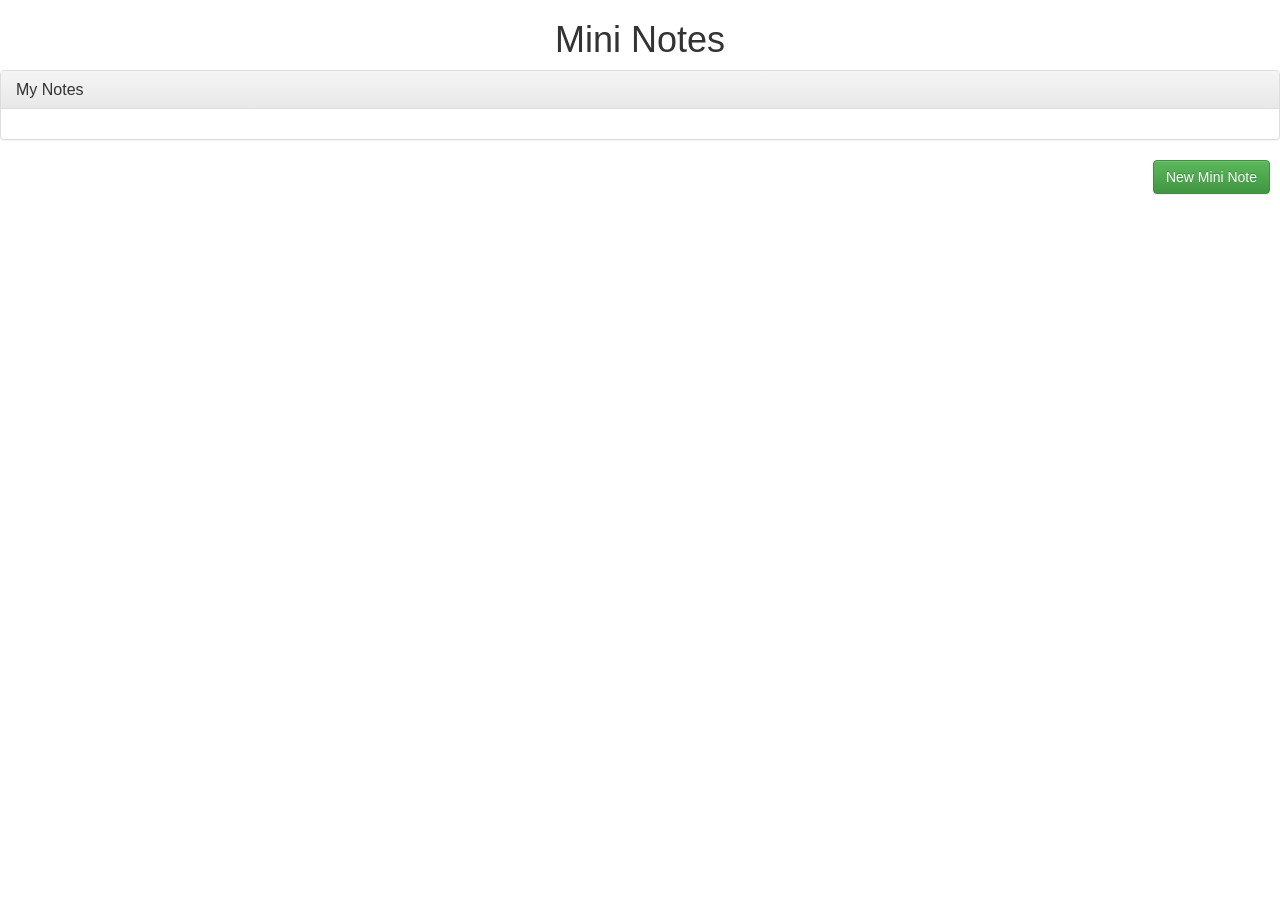
<file: templates/index.html>
<!DOCTYPE html>
<html>

<head>
    <meta charset="utf-8">
    <meta name="viewport" content="width=device-width, initial-scale=1.0">
    <title>TaskCrud</title>
    <link rel="stylesheet" href="../static/assets/bootstrap/css/bootstrap.min.css">
    <link rel="stylesheet" href="../static/assets/css/styles.css">
    <script src="../static/assets/js/jquery.min.js"></script>
    <script src="../static/assets/bootstrap/js/bootstrap.min.js"></script>
    <script src="../static/assets/js/knockout-3.4.2.js"></script>
    <script src="../static/assets/js/socket.io.js"></script>
</head>

<body>


<h1 class="text-center">Mini Notes</h1>
<div class="panel panel-default" id="main">
    <div class="panel-heading">
        <h3 class="panel-title">My Notes</h3></div>
    <div class="panel-body">
        <div class="container">
            <!-- ko foreach: notes -->
            <div style="display: inline-block" class="panel-tick" data-bind="style: {'background-color': color}">
                <div class="mpanel-title" style="display: inherit">
                    <span data-bind="text: noteTitle, style:{'color': fontColor}"
                          class="panel-title-content pretty-font" style="font-size: 18px">Panel title</span>
                </div>
                <div style="display: inherit" id="as" class="mpanel-body" data-bind="style:{'color': fontColor}">
                    <p data-bind="text: noteBody, style:{'color': fontColor}"
                       class="panel-body-content pretty-font"
                       style="font-size: 16px"></p>
                </div>
            </div>
            <!-- /ko -->
        </div>

    </div>
</div>
<button class="btn btn-success col-r" type="button" data-toggle="modal" data-target="#modalPanel">New Mini Note</button>
<div class="modal fade" role="dialog" tabindex="-1" id="modalPanel">
    <div class="modal-dialog" role="document">
        <div class="modal-content">
            <div class="modal-header">
                <button type="button" class="close" data-dismiss="modal" aria-label="Close"><span
                        aria-hidden="true">×</span></button>
                <h4 class="modal-title">Task Editor</h4></div>
            <div class="modal-body">
                <form class="form-horizontal">
                    <center style="padding: 20px">
                        <div class="big-panel-tick" id="noteEditor">
                            <div class="big-panel-title">
                                <input  id="colorTitle" data-bind="textInput: noteTitle" type="text"
                                       class="big-panel-title-content pretty-font" style="font-size: 18px"
                                       placeholder="Title here..."/>
                            </div>
                            <div class="big-panel-body">
                                <textarea id="colorBody" data-bind="textInput: noteBody" placeholder="Content here..."
                                          class="big-panel-body-content pretty-font" style="font-size: 16px"></textarea>
                            </div>
                            <script src="../static/assets/js/autosize.js"></script>
                            <script>
                                autosize(document.getElementById('mcontent'));
                            </script>

                        </div>
                    </center>

                    <div class="form-group">
                        <div class="col-sm-3">
                            <label class="control-label">Color </label>
                        </div>
                        <div class="col-sm-9">
                            <input id="color1" data-bind="value: color" value="#5baeff" type="color"
                                   onchange="changeBgColor()">
                        </div>
                    </div>
                    <div class="form-group">
                        <div class="col-md-3">
                            <label class="control-label">Font color</label>
                        </div>
                        <div class="col-lg-pull-0 col-md-9">
                            <input data-bind="value: fontColor" type="color" id="color2" onchange="changeFontColor()"
                                   value="#ffffff">
                        </div>
                    </div>
                </form>
            </div>
            <div class="modal-footer">
                <button class="btn btn-default" type="button" data-dismiss="modal">Close</button>
                <button class="btn btn-primary" data-bind="click: addNote()" type="button">Save</button>
            </div>
        </div>
    </div>
</div>

<script type="text/javascript">

    let changeBgColor = function () {
        $('#noteEditor')[0].style.backgroundColor = $('#color1')[0].value;
    };

    let changeFontColor = function () {
        let col = $('#color2')[0].value.toString();
        $('#colorTitle')[0].style.color = col;
        $('#colorBody')[0].style.color = col;
    };

    let socket = io.connect('https://' + document.domain + ':' + location.port);
    socket.on('connect', function () {
        console.log('Connected Successful');
    });
    socket.on('notes', function (data) {
        console.log('Fetched Data: ' + JSON.parse(JSON.stringify(data)));
        if (data !== undefined) {
            data = JSON.stringify(data);
            data = JSON.parse(data);
            noteViewModel.fetch(data);
        }
    });

    socket.on('add note', function (data) {
        if (data !== undefined) {
            data = JSON.stringify(data);
            data = JSON.parse(data);
            noteViewModel.addNote(data);
        }
    });


    function NoteViewModel() {
        let self = this;
        self.notes = ko.observableArray();

        self.add = function (note) {
            let data = JSON.stringify(note);
            socket.send(data);
        };
        self.fetch = function (data) {
            if (self.notes === undefined) {
                self.notes = ko.observableArray();
            }
            self.notes.removeAll();
            for (let i = 0; i < data.notes.length; i++) {
                self.notes.push({
                    uri: ko.observable(data.notes[i].uri),
                    noteTitle: ko.observable(data.notes[i].title),
                    noteBody: ko.observable(data.notes[i].body),
                    color: ko.observable(data.notes[i].color.toString()),
                    fontColor: ko.observable(data.notes[i].fontColor.toString())
                });
            }
        };
        self.addNote = function (data) {
            console.log(data.toString());
            self.notes.push({
                uri: ko.observable(data.note.uri),
                noteTitle: ko.observable(data.note.title),
                noteBody: ko.observable(data.note.body),
                color: ko.observable(data.note.color.toString()),
                fontColor: ko.observable(data.note.fontColor.toString())
            });
        };


    }

    let colors = [
        '#FF6F9D',
        '#FFBA2D',
        '#80BF34',
        '#5BB9FF',
        '#304C7F',
        '#7663FF',
        '#3B317F',
        '#BA66FF',
        '#5D337F',
        '#7F2D2A',
        '#FF5B53',
        '#FF7633',
        '#427F35',
        '#237F59',
        '#794C7F',
        '#FF453D',
        '#7167FF',
        '#E260FF',
        '#397F66',
        '#FF5F5D'
    ];

    function AddNoteViewModel() {
        let self = this;
        self.noteTitle = ko.observable();
        self.noteBody = ko.observable();
        self.color = ko.observable();
        self.fontColor = ko.observable();

        self.addNote = function () {
            noteViewModel.add({
                title: self.noteTitle(),
                body: self.noteBody(),
                color: self.color(),
                fontColor: self.fontColor()
            });
            $('#modalPanel').modal('hide');
            self.noteTitle("");
            self.noteBody("");
            self.color(colors[Math.floor(Math.random() * colors.length)]);
            self.fontColor("#FFFFFF");
            changeBgColor();
        }
    }


    noteViewModel = new NoteViewModel();
    addNoteViewModel = new AddNoteViewModel();
    ko.applyBindings(noteViewModel, document.getElementById('main'));
    ko.applyBindings(addNoteViewModel, document.getElementById('modalPanel'));
</script>
</body>

</html>
</file>
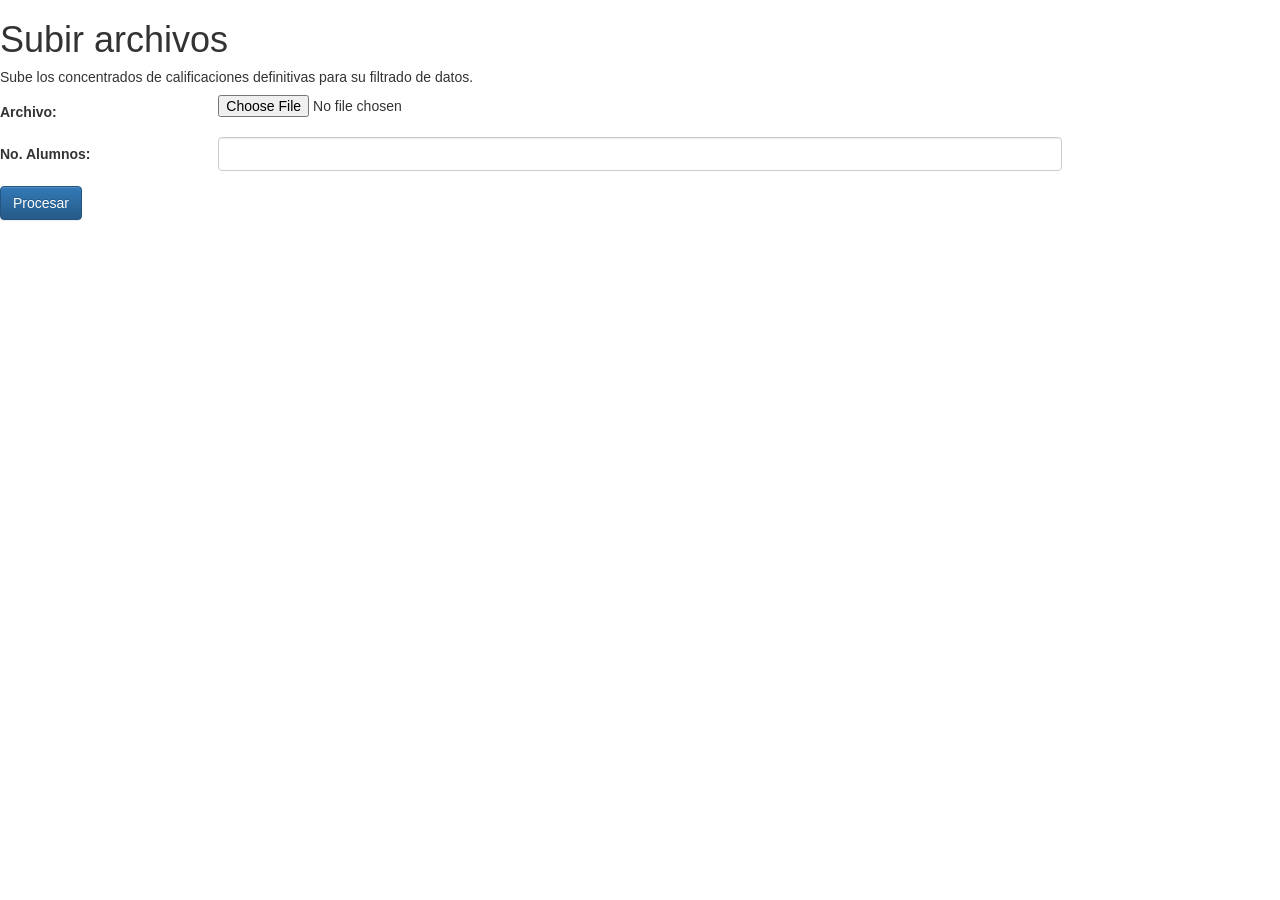
<file: templates/untitled.html>
<!DOCTYPE html>
<html>

<head>
    <meta charset="utf-8">
    <meta name="viewport" content="width=device-width, initial-scale=1.0">
    <title>ApiDesign</title>
    <link rel="stylesheet" href="../static/assets/bootstrap/css/bootstrap.min.css">
    <link rel="stylesheet" href="../static/assets/css/styles.css">
</head>

<body>
    <h1>Subir archivos</h1>
    <h5>Sube los concentrados de calificaciones definitivas para su filtrado de datos.</h5>
    <form class="form-horizontal">
        <div class="form-group">
            <div class="col-sm-2">
                <label class="control-label">Archivo: </label>
            </div>
            <div class="col-sm-8">
                <input type="file" required="">
            </div>
        </div>
        <div class="form-group">
            <div class="col-sm-2">
                <label class="control-label">No. Alumnos:</label>
            </div>
            <div class="col-sm-8">
                <input class="form-control" type="number" required="">
            </div>
        </div>
        <button class="btn btn-primary" type="submit">Procesar</button>
    </form>
    <script src="../static/assets/js/jquery.min.js"></script>
    <script src="../static/assets/bootstrap/js/bootstrap.min.js"></script>
</body>

</html>
</file>
<file: static/assets/css/styles.css>
.col-r{
  float:right;
  margin-right:10px;
}

input#check{
  width:25px;
  height:22px;
  margin-top:10px;
}

img{
  margin:4px;
}

@media (max-width:767px) {
  div.container{
    padding-left:30px;
  }
}
.panel-tick {
    width: 190px;
    height: 200px;
    padding: 2px;
    background-color: #5BAEFF;
    border-radius: 5px;
    cursor: hand;
    margin: 6px;
}

.big-panel-tick {
    width: 390px;
    height: 400px;
    padding: 8px;
    background-color: #5BAEFF;
    border-radius: 10px;
}

.pretty-font {
    font-family: 'Berlin Sans FB', sans-serif;
    color: white;
}

.mpanel-body {
    width: 190px;
    height: 180px;
    overflow-y: scroll;
    overflow-x: hidden;
}
.big-panel-body {
    width: 380px;
    height: 360px;
    overflow-y: scroll;
    overflow-x: hidden;

}
.big-panel-title{
    width: 370px;
}
.big-panel-title-content{
    width: 100%;
    background-color: rgba(255,255,255,0);
    border: inherit;
    border-bottom: solid white 2px;
}
textarea, input:focus{
    border: inherit;
}
.big-panel-body-content{
    background-color: rgba(255,255,255,0);
    border: inherit;
    border-bottom: solid white 2px;
    overflow: hidden;
    width: 100%;
    word-wrap: break-word;
    height: 30px;
    resize: inherit;
}
.big-panel-body-content:focus{
    border-bottom: solid white 2px;
}
.big-panel-body-content::placeholder{
    color: rgba(255, 255, 255, 0.65);
}

.big-panel-title-content::placeholder{
    color: rgba(255, 255, 255, 0.65);
}
.mpanel-title{
    margin-bottom: 6px;
}
.panel-body-content{
    margin-left: 8px;
    margin-right: 8px;
}

::-webkit-scrollbar{
    width: 7px;

}

::-webkit-scrollbar-thumb{
    background-color: rgba(255, 255, 255, 0.5);
    border-radius: 5px;
}
::-webkit-scrollbar-thumb:hover{
    background-color: rgba(255, 255, 255, 0.7);
    border-radius: 5px;

}

::-webkit-scrollbar-track:hover{
    background-color: rgba(255, 255, 255, 0.4);

}
::-webkit-scrollbar-track{
    border-radius: 5px;
}
</file>
